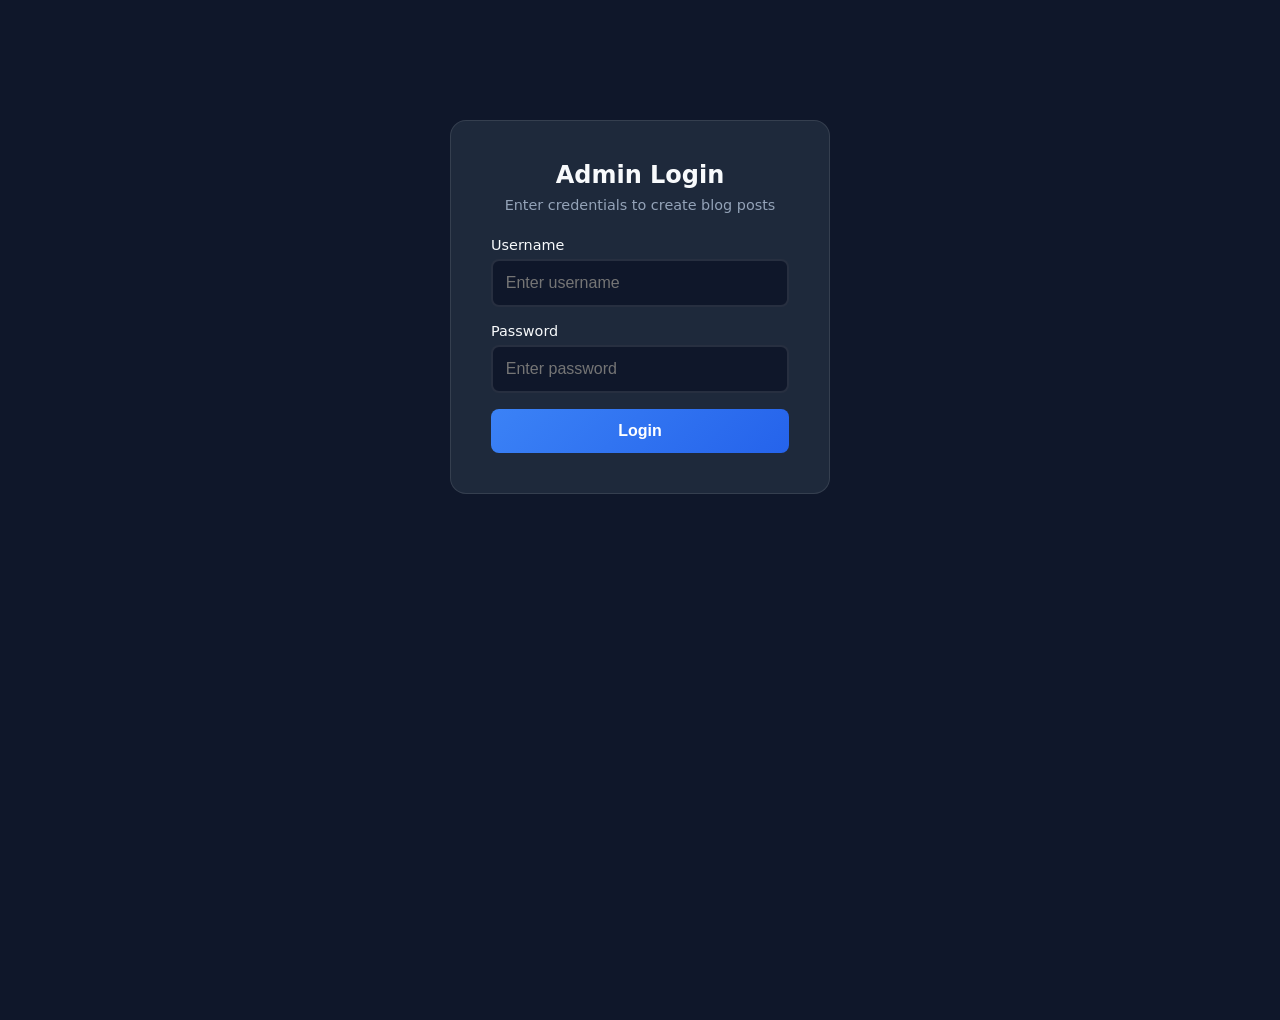
<file: Moriamo/admin.html>
<!DOCTYPE html>
<html lang="en">
<head>
    <meta charset="UTF-8">
    <meta name="viewport" content="width=device-width, initial-scale=1.0">
    <title>Admin - Create Blog Post | Moriamo A. Onabanjo</title>
    <style>
        :root {
            --bg-color: #0f172a;
            --bg-secondary: #1e293b;
            --card-bg: #1e293b;
            --text-color: #f8fafc;
            --text-muted: #94a3b8;
            --accent-color: #f59e0b;
            --secondary-color: #3b82f6;
            --glass-border: rgba(255,255,255,0.1);
            --glass-bg: rgba(255,255,255,0.05);
        }
        * { margin: 0; padding: 0; box-sizing: border-box; }
        body { font-family: 'Segoe UI', system-ui, sans-serif; background: var(--bg-color); color: var(--text-color); min-height: 100vh; }
        
        /* Login Screen */
        .login-screen { max-width: 380px; margin: 120px auto; text-align: center; padding: 2.5rem; background: var(--card-bg); border-radius: 16px; border: 1px solid var(--glass-border); }
        .login-screen h1 { font-size: 1.5rem; margin-bottom: 0.5rem; }
        .login-screen p { color: var(--text-muted); margin-bottom: 1.5rem; font-size: 0.9rem; }
        .form-group { margin-bottom: 1rem; text-align: left; }
        .form-group label { display: block; margin-bottom: 0.4rem; font-weight: 500; font-size: 0.9rem; }
        .form-group input { width: 100%; padding: 0.8rem; border: 2px solid var(--glass-border); border-radius: 8px; background: var(--bg-color); color: var(--text-color); font-size: 1rem; }
        .form-group input:focus { outline: none; border-color: var(--secondary-color); }
        .btn { display: inline-block; padding: 0.8rem 1.5rem; border: none; border-radius: 8px; font-weight: 600; font-size: 1rem; cursor: pointer; transition: 0.2s; }
        .btn-primary { background: linear-gradient(135deg, var(--secondary-color), #2563eb); color: white; width: 100%; }
        .btn-primary:hover { transform: translateY(-2px); box-shadow: 0 4px 20px rgba(59,130,246,0.4); }
        .error-msg { color: #ef4444; font-size: 0.85rem; margin-top: 0.5rem; display: none; }
        
        /* Admin Panel */
        .admin-container { max-width: 900px; margin: 0 auto; padding: 2rem; }
        .admin-header { text-align: center; margin-bottom: 2rem; }
        .admin-header h1 { font-size: 1.8rem; margin-bottom: 0.5rem; }
        .admin-header p { color: var(--text-muted); }
        .admin-header a { color: var(--accent-color); text-decoration: none; font-size: 0.9rem; }
        .admin-form { background: var(--card-bg); padding: 2rem; border-radius: 16px; border: 1px solid var(--glass-border); }
        .form-row { display: grid; grid-template-columns: 1fr 1fr; gap: 1rem; }
        .form-group-full { margin-bottom: 1.2rem; }
        .form-group-full label { display: block; margin-bottom: 0.4rem; font-weight: 500; }
        .form-group-full input, .form-group-full textarea { width: 100%; padding: 0.8rem; border: 2px solid var(--glass-border); border-radius: 8px; background: var(--bg-color); color: var(--text-color); font-size: 1rem; font-family: inherit; }
        .form-group-full input:focus, .form-group-full textarea:focus { outline: none; border-color: var(--secondary-color); }
        .form-group-full textarea { min-height: 180px; resize: vertical; }
        .btn-group { display: flex; gap: 1rem; margin-top: 1.5rem; }
        .btn-secondary { background: var(--glass-bg); border: 1px solid var(--glass-border); color: var(--text-color); }
        
        /* Output Section */
        .output-section { margin-top: 2rem; padding: 1.5rem; background: var(--bg-color); border-radius: 12px; border: 1px solid var(--glass-border); display: none; }
        .output-section h3 { font-size: 1.1rem; margin-bottom: 0.8rem; }
        .output-section p { font-size: 0.85rem; color: var(--text-muted); margin-bottom: 1rem; }
        .output-section textarea { width: 100%; min-height: 280px; padding: 1rem; border: 1px solid var(--glass-border); border-radius: 8px; background: var(--bg-secondary); color: var(--text-color); font-family: monospace; font-size: 0.85rem; resize: vertical; }
        .copy-btn { margin-top: 1rem; }
        .success-msg { padding: 0.8rem; background: rgba(16,185,129,0.1); border: 1px solid #10b981; border-radius: 8px; color: #10b981; margin-top: 0.8rem; display: none; font-size: 0.9rem; }
    </style>
</head>
<body>
    <!-- Login Screen -->
    <div id="loginScreen" class="login-screen">
        <h1>Admin Login</h1>
        <p>Enter credentials to create blog posts</p>
        <div class="form-group">
            <label>Username</label>
            <input type="text" id="username" placeholder="Enter username">
        </div>
        <div class="form-group">
            <label>Password</label>
            <input type="password" id="password" placeholder="Enter password">
        </div>
        <p id="errorMsg" class="error-msg">Invalid credentials. Try: admin / admin123</p>
        <button class="btn btn-primary" onclick="login()">Login</button>
    </div>

    <!-- Admin Panel -->
    <div id="adminPanel" class="admin-container" style="display: none;">
        <div class="admin-header">
            <h1>Create New Blog Post</h1>
            <p>Fill in the details below to create a new blog post</p>
            <a href="index.html">Back to Website</a>
        </div>

        <form class="admin-form" id="blogForm" onsubmit="generateBlogPost(event)">
            <div class="form-row">
                <div class="form-group-full">
                    <label>Post Title</label>
                    <input type="text" id="postTitle" required placeholder="Enter post title">
                </div>
                <div class="form-group-full">
                    <label>Date</label>
                    <input type="date" id="postDate" required>
                </div>
            </div>

            <div class="form-group-full">
                <label>URL Slug (e.g., my-new-post)</label>
                <input type="text" id="postSlug" required placeholder="my-new-post">
            </div>

            <div class="form-group-full">
                <label>Short Excerpt (for blog listing)</label>
                <textarea id="postExcerpt" rows="2" required placeholder="A brief summary..."></textarea>
            </div>

            <div class="form-group-full">
                <label>Full Article Content (HTML paragraphs)</label>
                <textarea id="postContent" rows="10" required placeholder="<p>Your first paragraph...</p>&#10;&#10;<h2>Subheading</h2>&#10;&#10;<p>More content...</p>"></textarea>
            </div>

            <div class="form-group-full">
                <label>Meta Description (SEO)</label>
                <input type="text" id="metaDescription" required placeholder="Brief description for search engines">
            </div>

            <div class="btn-group">
                <button type="submit" class="btn btn-primary">Generate Blog Post</button>
                <button type="button" class="btn btn-secondary" onclick="document.getElementById('blogForm').reset()">Clear</button>
            </div>
        </form>

        <div class="output-section" id="outputSection">
            <h3>Generated HTML - Copy and save as file</h3>
            <p>Save the content below as: <strong id="filenameDisplay"></strong> in the blog/ folder</p>
            <textarea id="generatedCode" readonly></textarea>
            <button class="btn btn-primary copy-btn" onclick="copyCode()">Copy to Clipboard</button>
            <div class="success-msg" id="successMsg">Copied! Now save this as an HTML file.</div>
        </div>
    </div>

    <script>
        // Login function
        function login() {
            var username = document.getElementById('username').value;
            var password = document.getElementById('password').value;
            
            if (username === 'admin' && password === 'admin123') {
                document.getElementById('loginScreen').style.display = 'none';
                document.getElementById('adminPanel').style.display = 'block';
                // Set today's date
                document.getElementById('postDate').valueAsDate = new Date();
            } else {
                document.getElementById('errorMsg').style.display = 'block';
            }
        }

        // Auto-generate slug from title
        document.getElementById('postTitle').addEventListener('input', function() {
            var slug = this.value.toLowerCase()
                .replace(/[^a-z0-9]+/g, '-')
                .replace(/(^-|-$)/g, '');
            document.getElementById('postSlug').value = slug;
        });

        // Generate blog post HTML
        function generateBlogPost(e) {
            e.preventDefault();
            
            var title = document.getElementById('postTitle').value;
            var date = document.getElementById('postDate').value;
            var slug = document.getElementById('postSlug').value;
            var content = document.getElementById('postContent').value;
            var metaDesc = document.getElementById('metaDescription').value;

            // Format date
            var dateObj = new Date(date);
            var months = ['January','February','March','April','May','June','July','August','September','October','November','December'];
            var formattedDate = months[dateObj.getMonth()] + ' ' + dateObj.getDate() + ', ' + dateObj.getFullYear();

            // Build HTML string
            var html = '<!DOCTYPE html>\n<html lang="en">\n<head>\n    <meta charset="UTF-8">\n    <meta name="viewport" content="width=device-width, initial-scale=1.0">\n    <meta name="description" content="' + metaDesc + '">\n    <title>' + title + ' - Moriamo A. Onabanjo</title>\n    <link rel="stylesheet" href="../style.css">\n</head>\n<body>\n    <a href="#main-content" class="skip-link">Skip to main content</a>\n    <header>\n        <nav class="navbar">\n            <a href="../index.html" class="logo">Moriamo A. Onabanjo</a>\n            <ul class="nav-links">\n                <li><a href="../index.html">Home</a></li>\n                <li><a href="../books.html">Books</a></li>\n                <li><a href="../about.html">About Me</a></li>\n                <li><a href="../blog.html">Blog</a></li>\n                <li><a href="../contact.html">Contact</a></li>\n            </ul>\n            <div class="menu-toggle">☰</div>\n        </nav>\n    </header>\n    <main id="main-content">\n        <section class="blog-post-full">\n            <article>\n                <header class="blog-header">\n                    <a href="../blog.html" class="back-link">← Back to Blog</a>\n                    <h1>' + title + '</h1>\n                    <p class="date">' + formattedDate + '</p>\n                </header>\n                <div class="blog-content">\n                    ' + content + '\n                </div>\n            </article>\n        </section>\n    </main>\n    <footer>\n        <div class="footer-content">\n            <div class="footer-brand">\n                <a href="../index.html" class="logo">Moriamo A. Onabanjo</a>\n                <p>Nigerian author crafting faith-based fiction.</p>\n            </div>\n            <div class="footer-links">\n                <h4>Quick Links</h4>\n                <ul>\n                    <li><a href="../index.html">Home</a></li>\n                    <li><a href="../books.html">Books</a></li>\n                    <li><a href="../blog.html">Blog</a></li>\n                </ul>\n            </div>\n        </div>\n        <div class="footer-bottom">\n            <p>&copy; 2026 Moriamo A. Onabanjo. All rights reserved.</p>\n        </div>\n    </footer>\n    <script src="../script.js"><\/script>\n</body>\n</html>';

            // Display the generated code
            document.getElementById('filenameDisplay').textContent = slug + '.html';
            document.getElementById('generatedCode').value = html;
            document.getElementById('outputSection').style.display = 'block';
            document.getElementById('outputSection').scrollIntoView({behavior: 'smooth'});
        }

        // Copy to clipboard
        function copyCode() {
            var textarea = document.getElementById('generatedCode');
            textarea.select();
            document.execCommand('copy');
            document.getElementById('successMsg').style.display = 'block';
            setTimeout(function() {
                document.getElementById('successMsg').style.display = 'none';
            }, 4000);
        }

        // Allow Enter key to login
        document.getElementById('password').addEventListener('keypress', function(e) {
            if (e.key === 'Enter') login();
        });
    </script>
</body>
</html>
</file>
